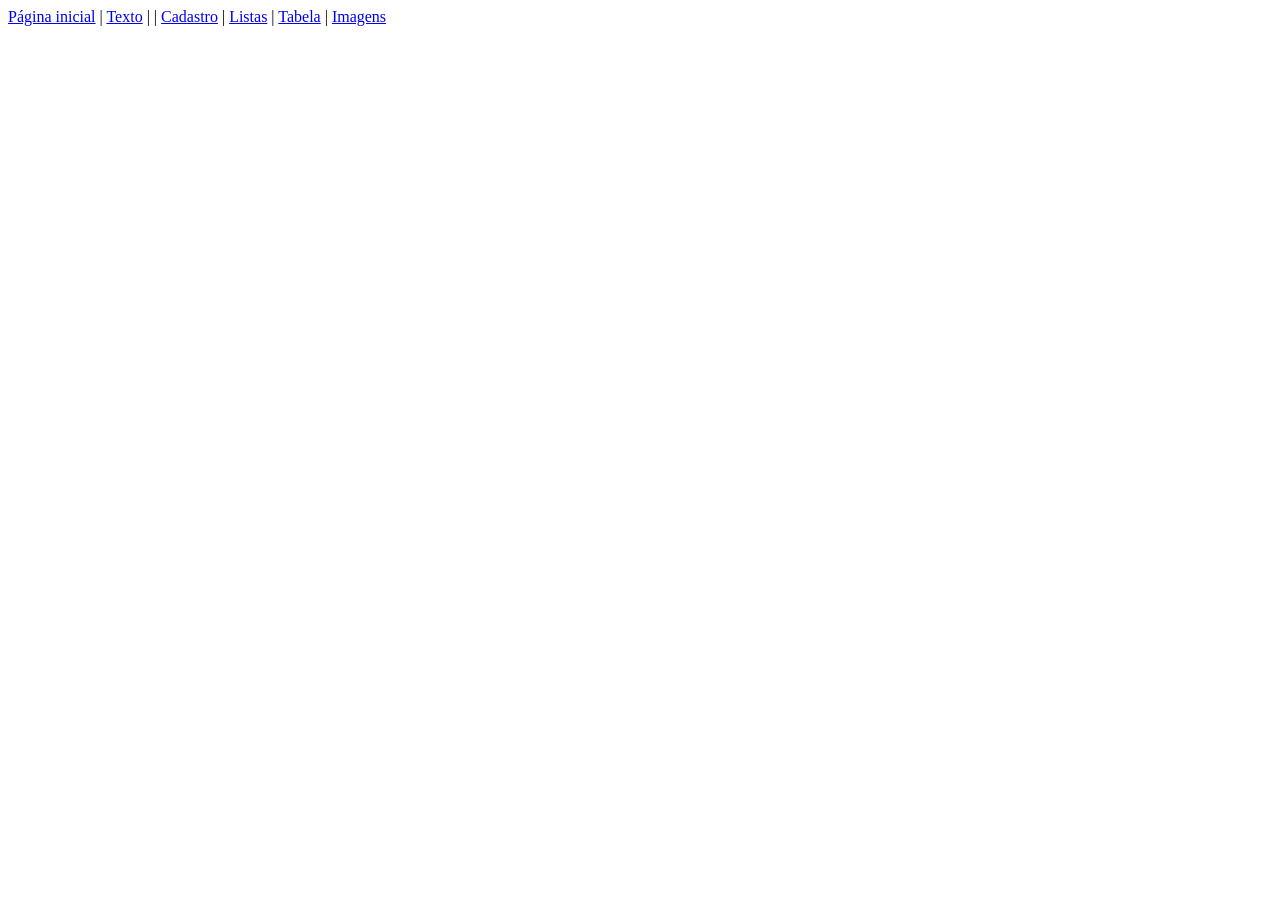
<file: index.html>
<!DOCTYPE html>
<html lang="pt-br">
<head>
    <meta charset="UTF-8">
    <meta name="viewport" content="width=device-width, initial-scale=1.0">
    <title>Projeto Web - html/css </title>
</head>
<body>
    <div id="links">
        <a href="index.html">Página inicial</a> | <a href="/paginas/texto.html">Texto</a> | <a href="/paginas/outras paginas/outro-texto.html"></a> | <a href="/paginas/cadastro.html">Cadastro</a> | <a href="/paginas/listas.html">Listas</a> | <a href="/paginas/tabela.html">Tabela</a> | <a href="/paginas/imagens.html">Imagens</a>

    </div>
</body>
</html>
</file>
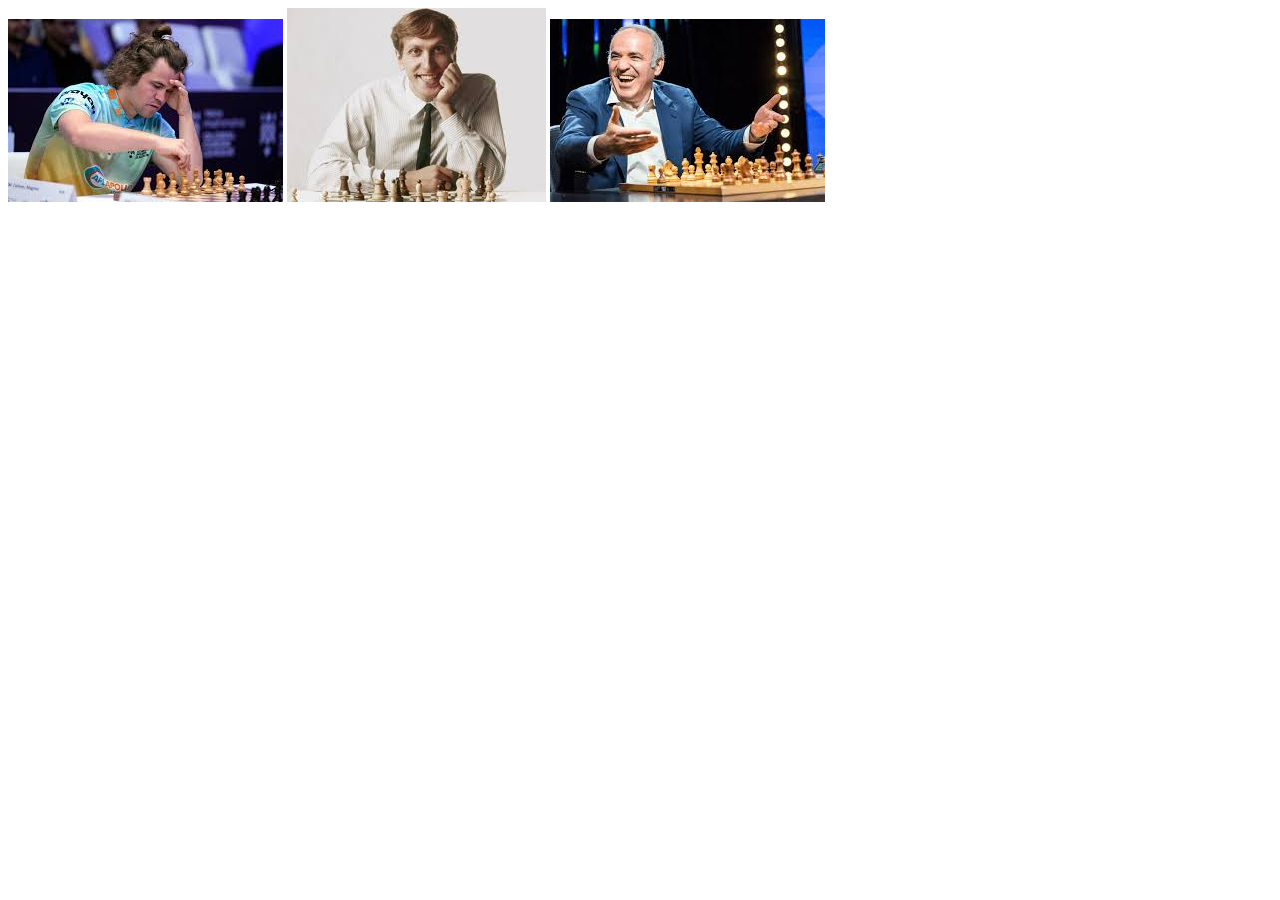
<file: paginas/imagens.html>
<!DOCTYPE html>
<html lang="pt-br">
<head>
    <meta charset="UTF-8">
    <meta name="viewport" content="width=device-width, initial-scale=1.0">
    <title>Projeto WEB - HTML/CSS</title>
</head>
<body>
    <div id="div-imagens">
        <img src="../imagens/download (1).jfif" alt="Magnus Calsen" title="Magnus Calsen">

    <img src="../imagens/download (2).jfif" alt="bobby fisher" title="bobby fisher">

        <img src="../imagens/download.jfif" alt="kasparov" title="kasparov">
        
    </div>
    
</body>
</html>
</file>
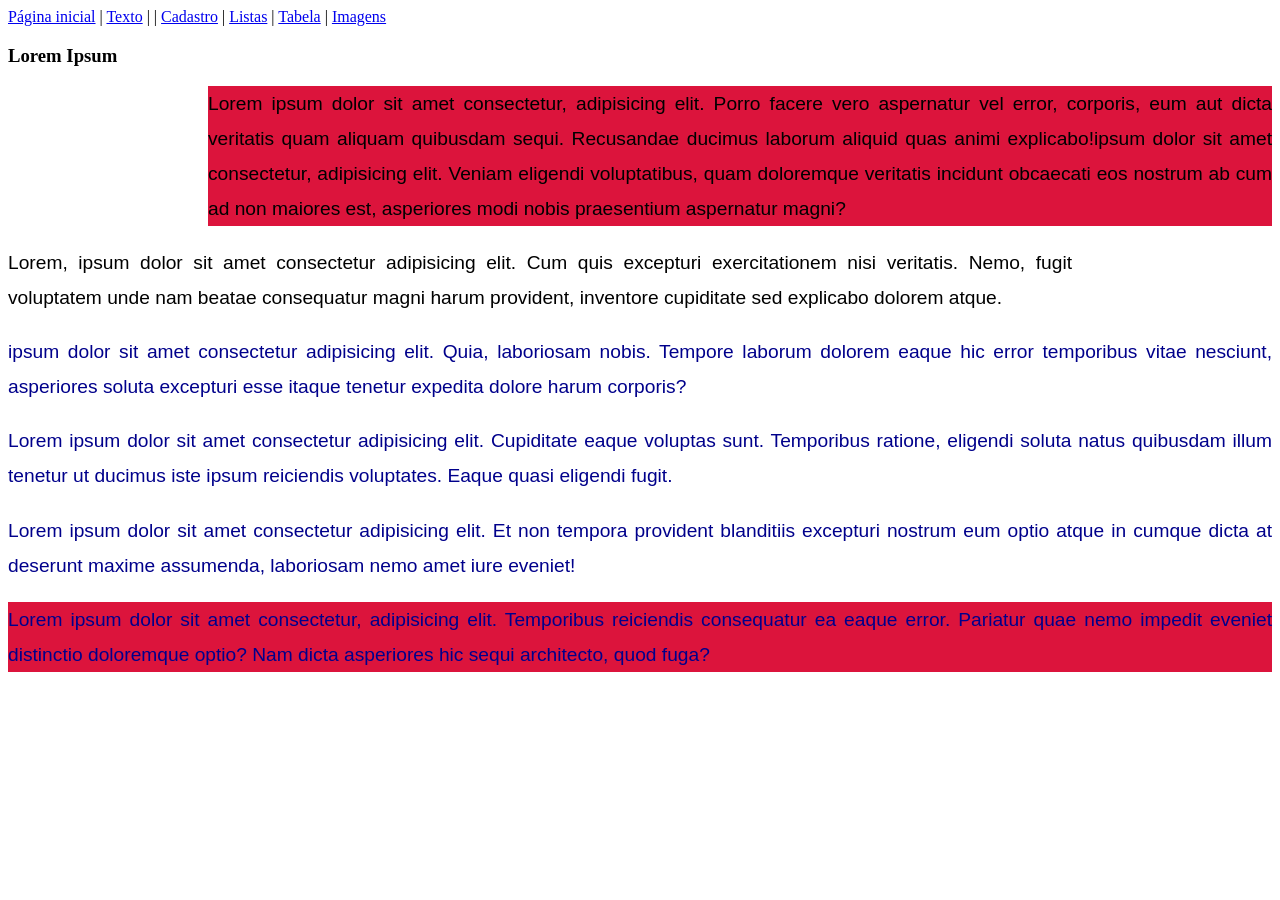
<file: paginas/texto.html>
<!DOCTYPE html>
<html lang="pt-br">
<head>
    <meta charset="UTF-8">
    <meta name="viewport" content="width=device-width, initial-scale=1.0">
    <title>Projeto web - HTML/CSS</title>
    <link rel="stylesheet" href="../css/style_texto.css">
</head>
<body>
    <div id="links">
        <a href="../index.html">Página inicial</a> | <a href="/paginas/texto.html">Texto</a> | <a href="/paginas/outras paginas/outro-texto.html"></a> | <a href="cadastro.html">Cadastro</a> | <a href="listas.html">Listas</a> | <a href="tabela.html">Tabela</a> | <a href="imagens.html">Imagens</a>
    </div>

    <div id="texto">
        <h3>Lorem Ipsum</h3>

        <p id="paragrafo01" class="especial"> Lorem ipsum dolor sit amet consectetur, adipisicing elit. Porro facere vero aspernatur vel error, corporis, eum aut dicta veritatis quam aliquam quibusdam sequi. Recusandae ducimus laborum aliquid quas animi explicabo!ipsum dolor sit amet consectetur, adipisicing elit. Veniam eligendi voluptatibus, quam doloremque veritatis incidunt obcaecati eos nostrum ab cum ad non maiores est, asperiores modi nobis praesentium aspernatur magni? </p>
        <p id="paragrafo02">Lorem, ipsum dolor sit amet consectetur adipisicing elit. Cum quis excepturi exercitationem nisi veritatis. Nemo, fugit voluptatem unde nam beatae consequatur magni harum provident, inventore cupiditate sed explicabo dolorem atque. </p>
        <p class="paragrafos"> ipsum dolor sit amet consectetur adipisicing elit. Quia, laboriosam nobis. Tempore laborum dolorem eaque hic error temporibus vitae nesciunt, asperiores soluta excepturi esse itaque tenetur expedita dolore harum corporis? </p>
        <p class="paragrafos">Lorem ipsum dolor sit amet consectetur adipisicing elit. Cupiditate eaque voluptas sunt. Temporibus ratione, eligendi soluta natus quibusdam illum tenetur ut ducimus iste ipsum reiciendis voluptates. Eaque quasi eligendi fugit. </p>
        <p class="paragrafos">Lorem ipsum dolor sit amet consectetur adipisicing elit. Et non tempora provident blanditiis excepturi nostrum eum optio atque in cumque dicta at deserunt maxime assumenda, laboriosam nemo amet iure eveniet!</p>
        <p class="paragrafos especial">Lorem ipsum dolor sit amet consectetur, adipisicing elit. Temporibus reiciendis consequatur ea eaque error. Pariatur quae nemo impedit eveniet distinctio doloremque optio? Nam dicta asperiores hic sequi architecto, quod fuga? </p>
    </div>


</body>
</html>
</file>
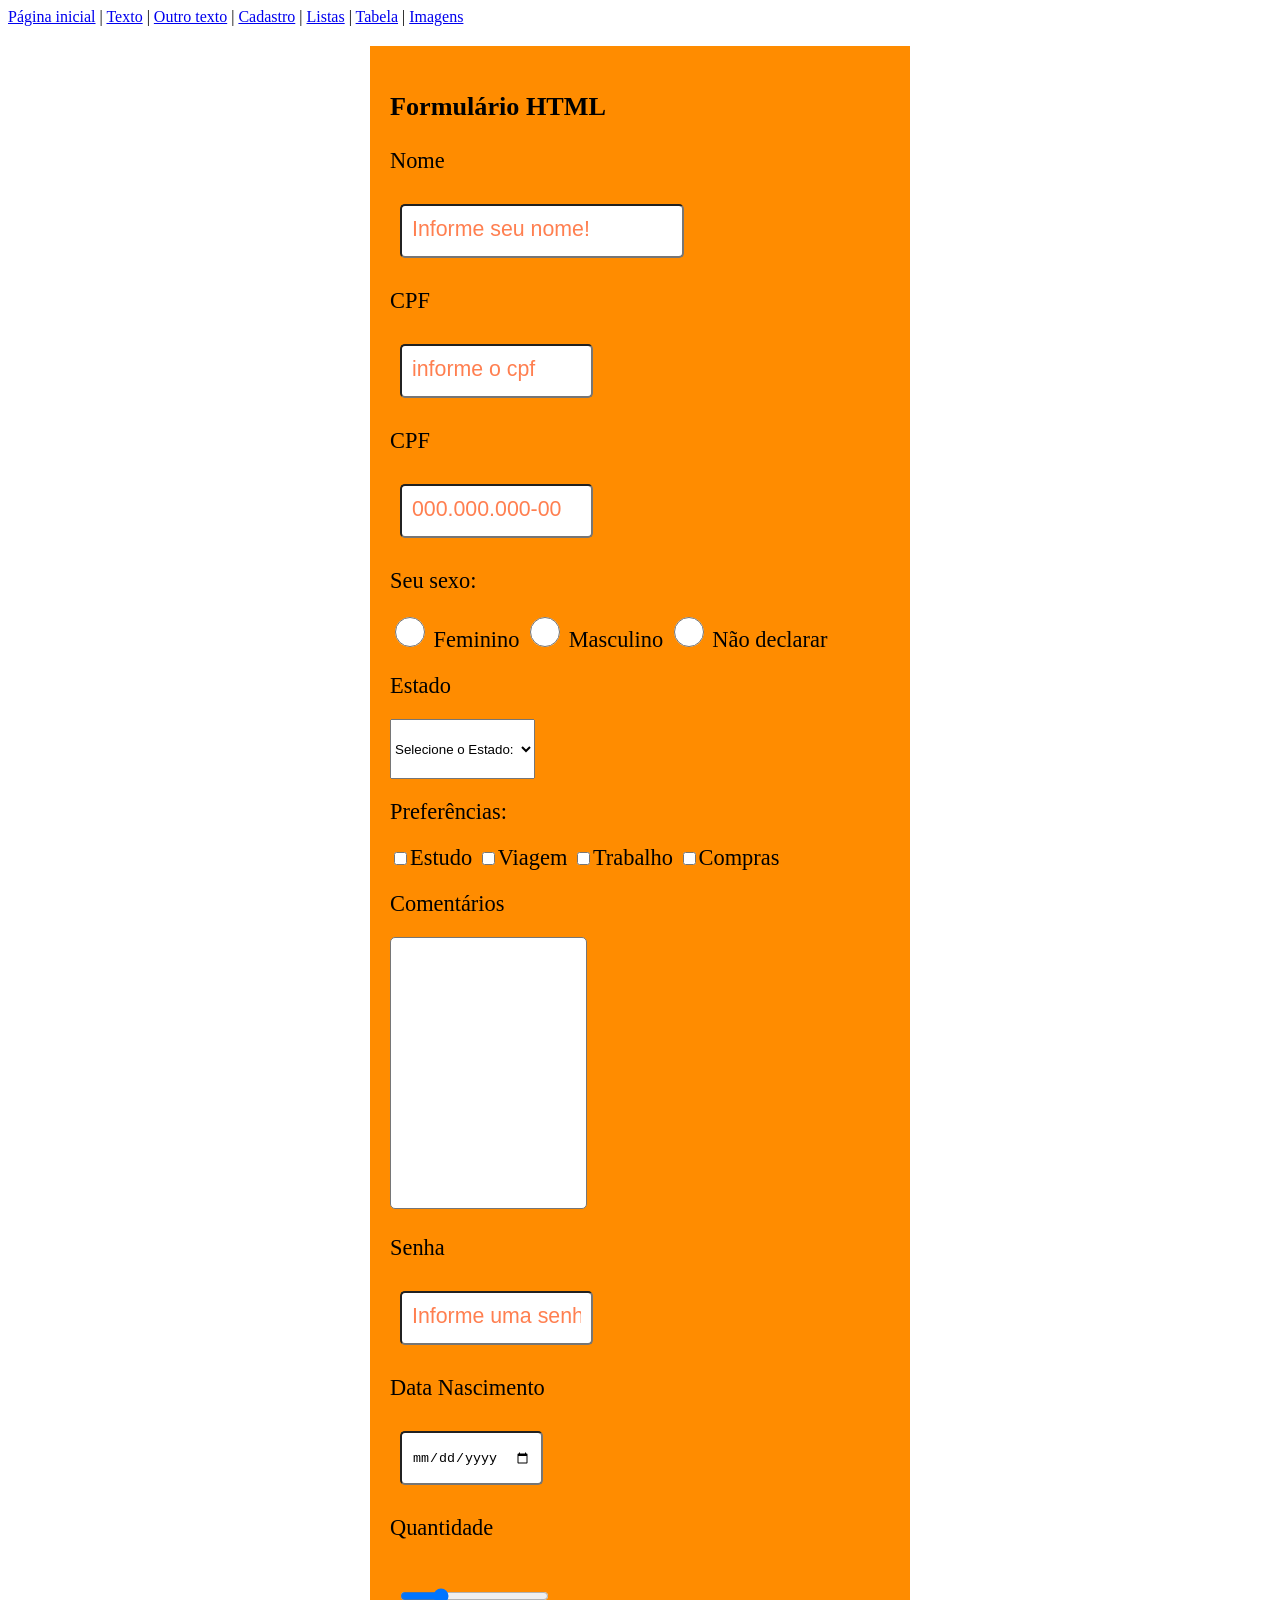
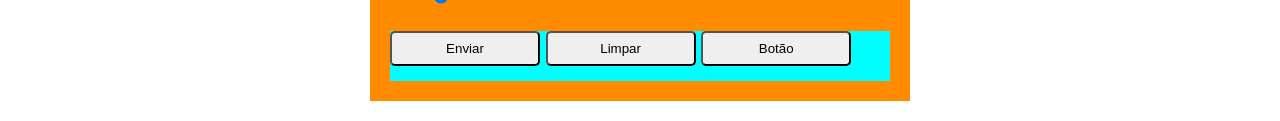
<file: paginas/outras paginas/cadastro.html>
<!DOCTYPE html>
<html lang="pt-br">

<head>
    <meta charset="UTF-8">
    <meta name="viewport" content="width=device-width, initial-scale=1.0">
    <title>PROJETO WEB - HTML/CSS</title>

    <link rel="stylesheet" href="../../css/style_formulario.css">
</head>

<body>

    <div id="links">
        <a href="../index.html">Página inicial</a> | <a href="texto.html">Texto</a> | <a
            href="/outras paginas/outro-texto.html">Outro texto</a> | <a href="cadastro.html">Cadastro</a> | <a
            href="listas.html">Listas</a> | <a href="tabela.html">Tabela</a> | <a href="imagens.html">Imagens</a>
    </div>

    <div id="div-form">
        <h3>Formulário HTML </h3>

        <form name="form-pessoa" id="form-pessoa" method="post">
            <!-- MAXLENGTH: para o máximo de caracteres
            NAME: Algumas linguagens não lêem o id, só o name
            REQUIRED: pra ser um campo obrigatório
            PLACEHOLDER: nome de fundo do campo
            CLASS: para dar um nome ou identificador a um ou mais elementos HTML
            checked: selecionar automaticamente uma opção

            colocar o "name" diferente no tipo radio, pode escolher mais de uma opção-->

            <label for="nome">Nome</label>
            <input type="text" name="nome" id="nome" class="input-txt01" maxlength="30" required
                placeholder="Informe seu nome!">

            <label for="cpf">CPF</label>
            <input type="number" name="cpf" id="cpf" class="input-txt02" maxlength="14" required
                placeholder="informe o cpf">

            <label for="cpf">CPF</label>
            <input type="text" name="cpf" id="cpf" class="input-txt02" maxlength="14" required
                pattern="\[0-9]{3}\.\[0-9]{3}\.[0-9]{3}-[0-9]{2}" placeholder="000.000.000-00">

            <label for="sexo">Seu sexo:</label>
            <input type="radio" name="sexo" id="sxF" class="input-radio" required value="F"> Feminino
            <input type="radio" name="sexo" id="sxM" class="input-radio" required value="F"> Masculino
            <input type="radio" name="sexo" id="sxND" class="input-radio" required value="F"> Não declarar

            <label for="estado">Estado</label>
            <select name="estado" id="estado" required>
                <option>Selecione o Estado:</option>
                <option value="Al">Alagoas</option>
                <option value="Ba">Bahia</option>
                <option value="Pe">Pernambuco</option>
                <option value="Pb">Paraiba</option>
                <option value="RN">Rio Grande do Norte</option>
                <option value="Ce">Ceará</option>
                <option value="Pi">Piaui</option>
                <option value="Ma">Maranhão</option>
                <option value="Se">Sergipe</option>
            </select>

            <label for="escolhas">Preferências:</label>
            <input type="checkbox" name="estudo" class="input-check" id="estudo" value="estudo">Estudo
            <input type="checkbox" name="viagem" class="input-check" id="viagem" value="viagem">Viagem
            <input type="checkbox" name="trabalho" class="input-check" id="trabalho" value="trabalho">Trabalho
            <input type="checkbox" name="compras" class="input-check" id="compras" value="compras">Compras

            <label for="comentarios"> Comentários </label>
            <textarea name="comentarios" id="comentario"></textarea>

            <label for="senha">Senha</label>
            <input type="password" name="senha" id="senha" class="input-txt02" required placeholder="Informe uma senha"
                maxlength="10">

            <label for="datanascimento">Data Nascimento</label>
            <input type="date" name="datanascimento" id="datanascimento" class="input-txt02" required>

            <label for="quantidade">Quantidade</label>
            <input type="range" name="quantidade" id="quantidade" class="input-txt02" min="0" max="10" value="2">

            <div id="div-btns">
                <button type="submit" id="btn-enviar" class="btn">Enviar</button>
                <button type="reset" id="btn-limpar" class="btn">Limpar</button>
                <button id="btn" class="btn">Botão</button>
            </div>

        </form>


    </div>

</body>

</html>
</file>
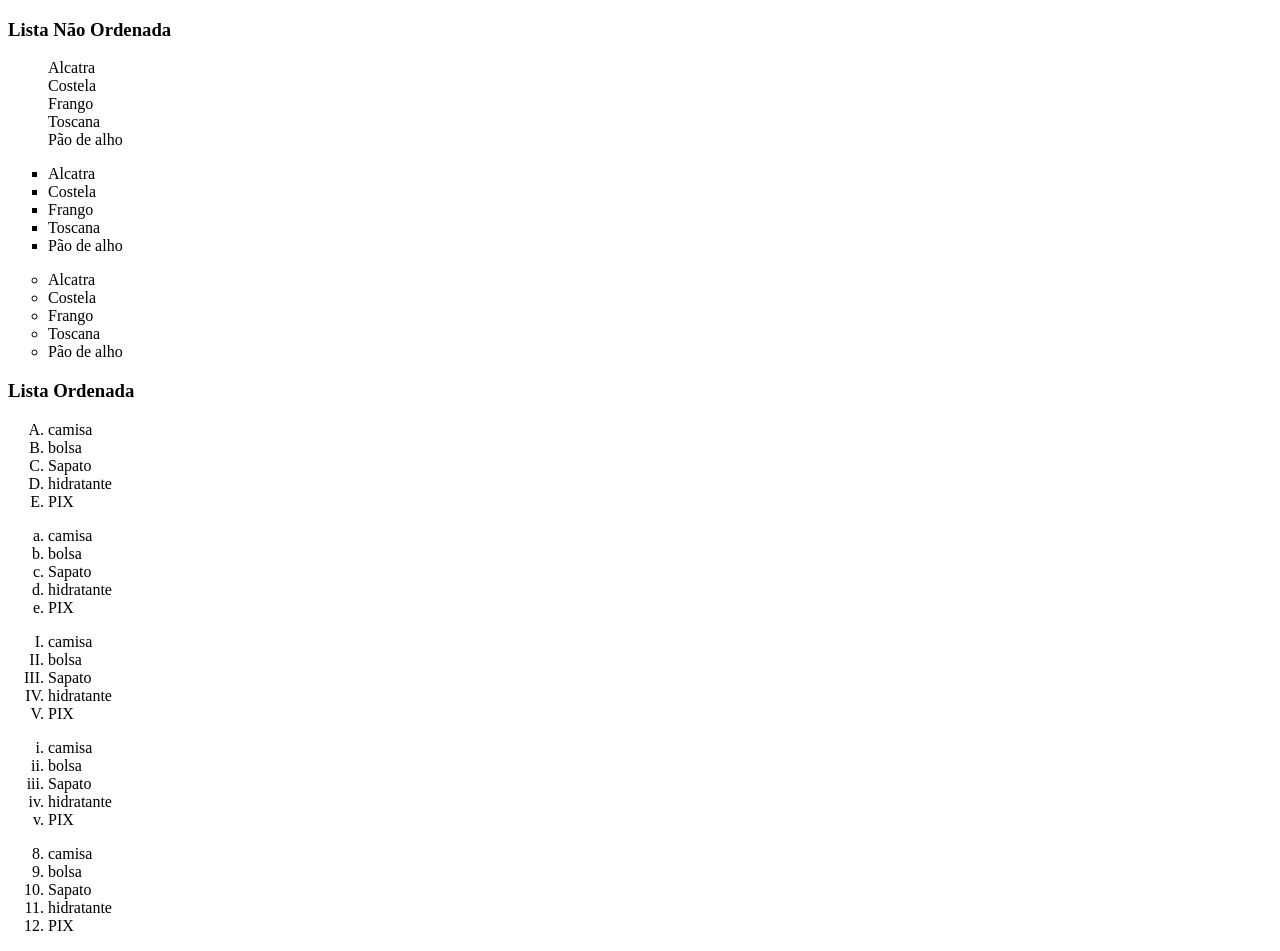
<file: paginas/outras paginas/listas.html>
<!DOCTYPE html>
<html lang="pt-br">
<head>
    <meta charset="UTF-8">
    <meta name="viewport" content="width=device-width, initial-scale=1.0">
    <title>Projeto WEB - HTML\css</title>
</head>
<body>
    <div id="listas">
        <h3>Lista Não Ordenada </h3>
        
        <ul type="none">
            <li>Alcatra</li>
            <li>Costela</li>
            <li>Frango</li>
            <li>Toscana</li>
            <li>Pão de alho</li>
        </ul>

        <ul type="square">
            <li>Alcatra</li>
            <li>Costela</li>
            <li>Frango</li>
            <li>Toscana</li>
            <li>Pão de alho</li>
        </ul>

        <ul type="circle">
            <li>Alcatra</li>
            <li>Costela</li>
            <li>Frango</li>
            <li>Toscana</li>
            <li>Pão de alho</li>
        </ul>

        <h3>Lista Ordenada</h3>


        <ol type="A">
            <li>camisa</li>
            <li>bolsa</li>
            <li>Sapato</li>
            <li>hidratante</li>
            <li>PIX</li>
        </ol>

        <ol type="a">
            <li>camisa</li>
            <li>bolsa</li>
            <li>Sapato</li>
            <li>hidratante</li>
            <li>PIX</li>
        </ol>

        <ol type="I">
            <li>camisa</li>
            <li>bolsa</li>
            <li>Sapato</li>
            <li>hidratante</li>
            <li>PIX</li>
        </ol>

        <ol type="i">
            <li>camisa</li>
            <li>bolsa</li>
            <li>Sapato</li>
            <li>hidratante</li>
            <li>PIX</li>
        </ol>

        <ol start="8">
            <li>camisa</li>
            <li>bolsa</li>
            <li>Sapato</li>
            <li>hidratante</li>
            <li>PIX</li>
        </ol>

    </div>
</body>
</html>
</file>
<file: css/style_texto.css>
/*
seletor{
    propriedade: valor;
    propriedade: valor;
}
*/

p{
    font-family: "helvetica";
    font-size: 1.2em;
    text-align: justify;
    line-height: 35px;
}

#paragrafo01{
    margin-left: 200px;
}

#paragrafo02{
    margin-right: 200px;
}

.paragrafos{
    color:darkblue;
}

.especial{
    background-color: crimson;
}
</file>
<file: css/style_formulario.css>
label{
    display: block;
    margin: 20px 0px; /* primeiro numero é da vertical e o segundo pe da horizontal */
}

.input-txt01, .input-txt02{
    height: 30px; /* altura */
    border-radius: 5px;
    padding: 10px; /* mexe de dentro do campo do elemento*/
    margin: 10px; /* atuar do lado de fora do campo*/
}

select{
    height: 60px;
}

.input-txt01{
    width: 260px;
} 

textarea{
    height: 250px;
    resize: none; /* quebra o tamanho do campo dos "comentários"*/
    padding: 10px;
    border-radius: 5px;
}
input::placeholder{
    color: coral;
    font-size: 1.6em;
}

input[type="radio"], input[tpe="checkbox"]{
    width: 30px;
    height: 30px;
}

#div-form{
    width: 500px;
    min-height: 600px;
    margin: 20px auto;
    background-color: darkorange;
    padding: 20px;
    font-size: 1.4em;
}

#div-btns{
    background-color: aqua;
    width: 100%;
    height: 50px;
}

button{
    width: 150px;
    height: 35px;
    cursor: pointer;
    border-radius: 5px;

}
</file>
